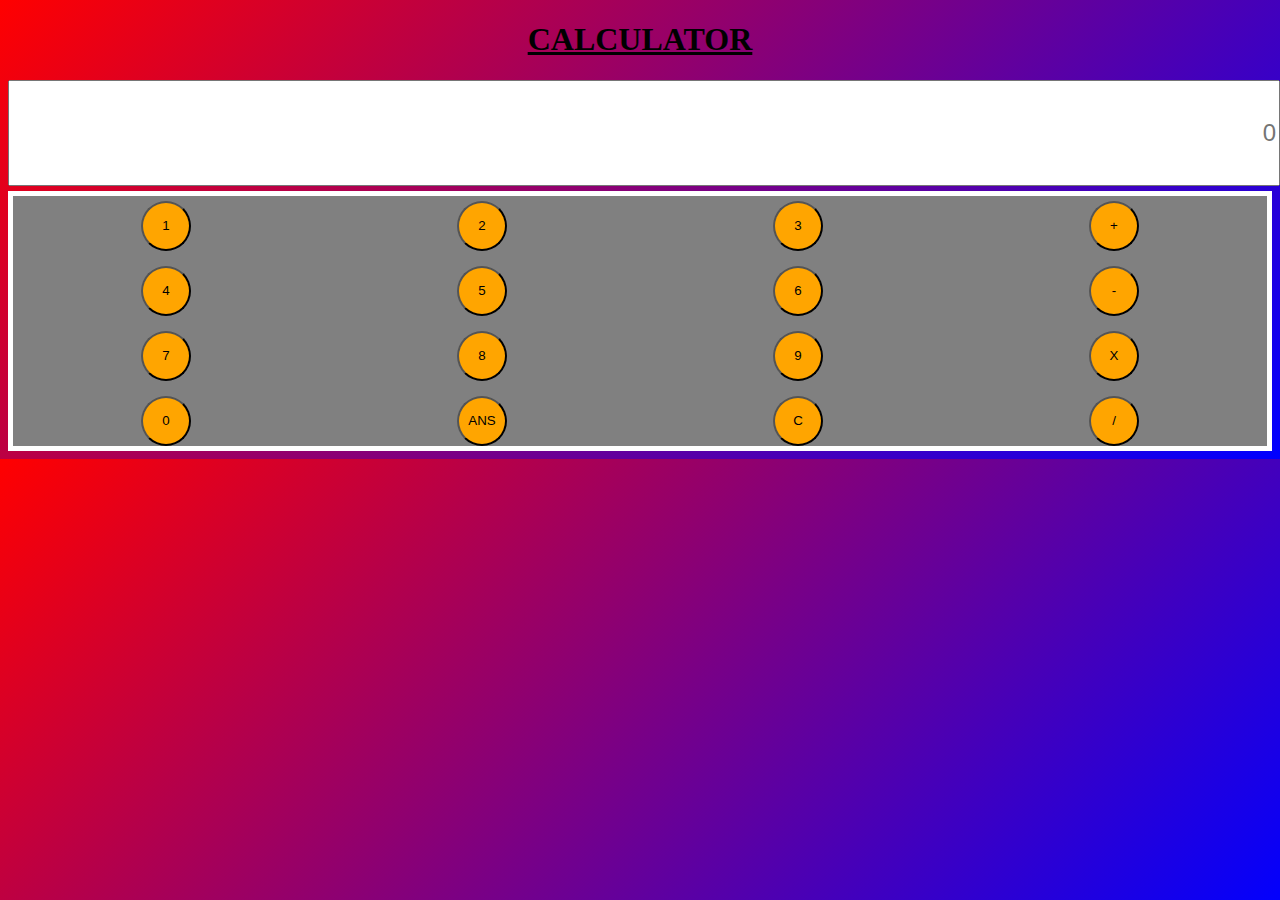
<file: index.html>
<!DOCTYPE html>
<html lang="en">
<head>
    <meta charset="UTF-8">
    <meta name="viewport" content="width=device-width, initial-scale=1.0">
    <title>Calculator</title>
    <link rel="stylesheet" href="./calculator.css">
</head>
<body>
    <h1>CALCULATOR</h1>
    <input type="text" id="display" placeholder="0" readonly>  
    <div class="buttons">
        <div id="b1"><button>1</button></div>
        <div id="b2"><button>2</button></div>
        <div id="b3"><button>3</button></div>                                                        
        <div id="add"><button>+</button></div>
        <div id="b4"><button>4</button></div>
        <div id="b5"><button>5</button></div>
        <div id="b6"><button>6</button></div>
        <div id="subtract"><button>-</button></div>
        <div id="b7"><button>7</button></div>
        <div id="b8"><button>8</button></div>
        <div id="b9"><button>9</button></div>
        <div id="multiply"><button>X</button></div>
        <div id="bzero"><button>0</button></div>
        <div id="equals"><button>ANS</button></div>
        <div id="clear"><button>C</button></div>
        <div id="divide"><button>/</button></div>
    </div>
   
    <script src="./calculator.js"></script>
</body>
</html>
</file>
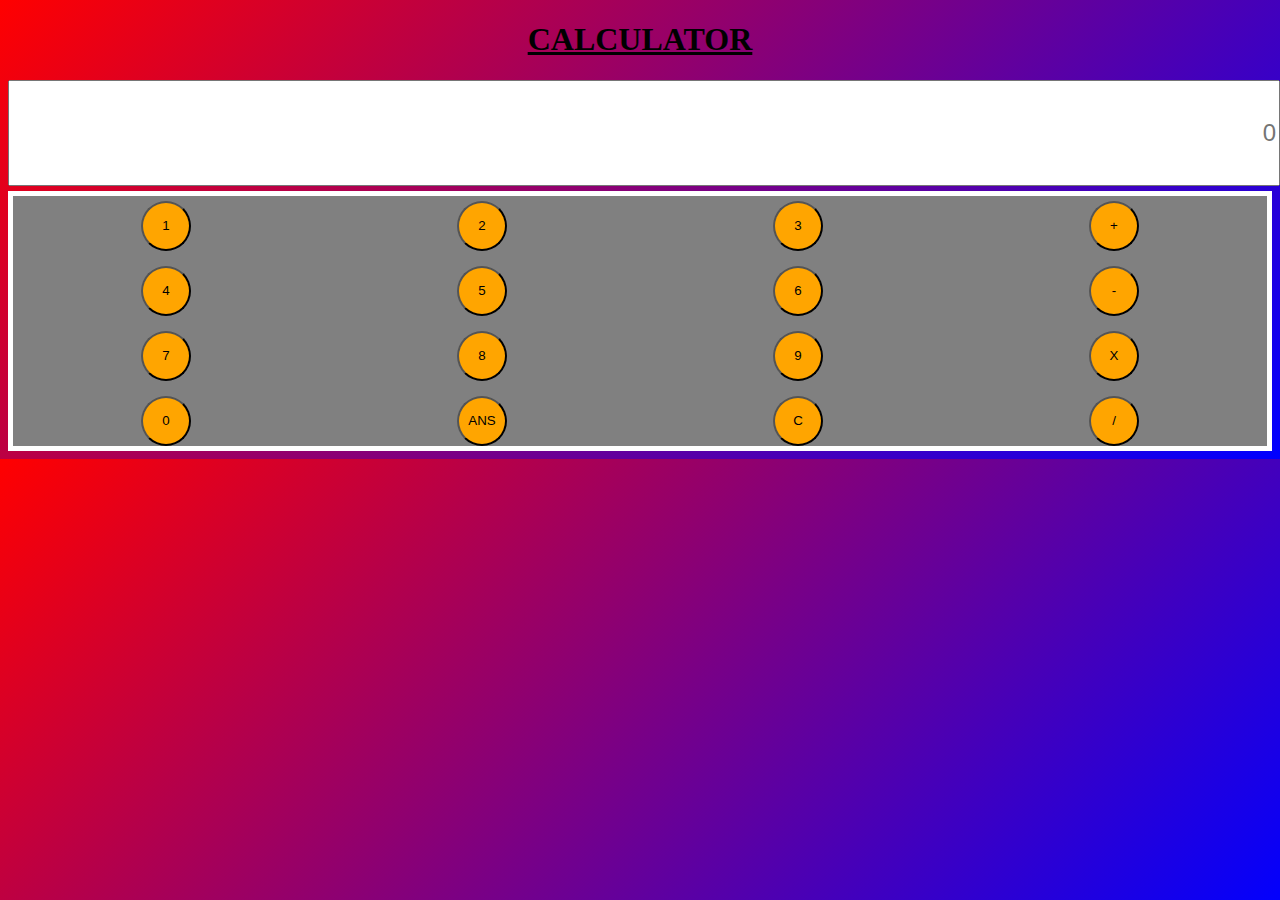
<file: calculator.html>
<!DOCTYPE html>
<html lang="en">
<head>
    <meta charset="UTF-8">
    <meta name="viewport" content="width=device-width, initial-scale=1.0">
    <title>Calculator</title>
    <link rel="stylesheet" href="calculator.css">
</head>
<body>
    <h1>CALCULATOR</h1>
    <input type="text" id="display" placeholder="0" readonly>  
    <div class="buttons">
        <div id="b1"><button>1</button></div>
        <div id="b2"><button>2</button></div>
        <div id="b3"><button>3</button></div>                                                        
        <div id="add"><button>+</button></div>
        <div id="b4"><button>4</button></div>
        <div id="b5"><button>5</button></div>
        <div id="b6"><button>6</button></div>
        <div id="subtract"><button>-</button></div>
        <div id="b7"><button>7</button></div>
        <div id="b8"><button>8</button></div>
        <div id="b9"><button>9</button></div>
        <div id="multiply"><button>X</button></div>
        <div id="bzero"><button>0</button></div>
        <div id="equals"><button>ANS</button></div>
        <div id="clear"><button>C</button></div>
        <div id="divide"><button>/</button></div>
    </div>
   
    <script src="calculator.js"></script>
</body>
</html>
</file>
<file: calculator.css>
body{
   background: linear-gradient(135deg, red, blue);
}
h1
{
    text-align: center;
    text-decoration: underline;
}
#display
{
    width: 100%;
    height:100px;
    text-align: right;
    font-size: x-large;
}
.buttons
{
background-color:grey;

gap: 10px;
display:grid;
grid-template-rows: repeat(4, 1fr);
grid-template-columns: repeat(4,1fr);
text-align: center;
margin-top: 5px;
border: 5px;
border-style: solid ;
border-color: white;



}
 button
{
    margin-top: 5px;
    background-color: orange;
    height: 50px;
    width: 50px;
    border-radius: 50%;
    
}
</file>
